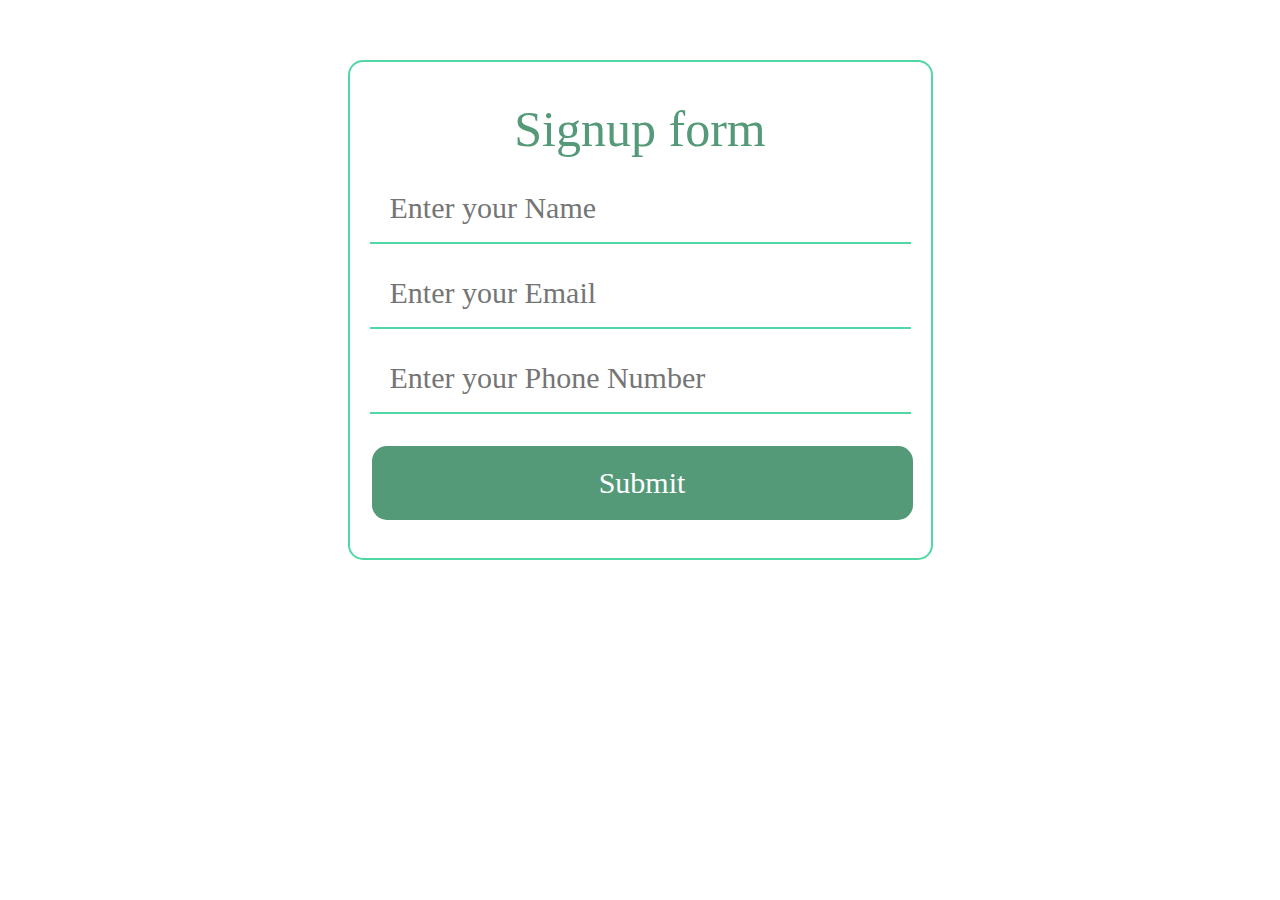
<file: AITECHMA/frontend/index.html>
<html>
    <head>
        <title>Signup Form</title>
        <link rel="stylesheet" href="https://maxcdn.bootstrapcdn.com/bootstrap/3.3.7/css/bootstrap.min.css">
        <link rel="stylesheet" type="text/css" href="style.css">

    </head>
    <body>
        <br>
        <br>
        <br>
        <div class="container">
            <div class="row">
                <div class="col-md-3">
                    
                </div>
                <div class="col-md-6 main">
                    <form action="../backend/server.php" method="post" name="form1">
                        <h1>Signup form</h1>
                        <input class="box" type="text" name="name" id="name" placeholder="Enter your Name" required /><br>
                        <input class="box" type="email" name="email" id="email" placeholder="Enter your Email" required /><br>
                        <input class="box" type="text" name="phone" id="phone" placeholder="Enter your Phone Number" required /><br>
                        <br>
                        <input type="submit" id="submitDetails" name="submitDetails" value="Submit" onclick="ValidateEmail(document.form1.email)"/><br>
                    
                    </form>
                </div>
                <script>
                function ValidateEmail(inputText)
                        {
                            var mailformat = /^\w+([\.-]?\w+)*@\w+([\.-]?\w+)*(\.\w{2,3})+$/;
                            if(inputText.value.match(mailformat))
                                {
                                    document.form1.email.focus();
                                    return true;
                                }     
                                 else
                                    {
                                        alert("You have entered an invalid email address!");
                                        document.form1.email.focus();
                                        return false;
                                    }
                        }
                </script>
                
                <div class="col-md-3">
                    
                </div>

            </div>
        </div>
    </body>
</html>
</file>
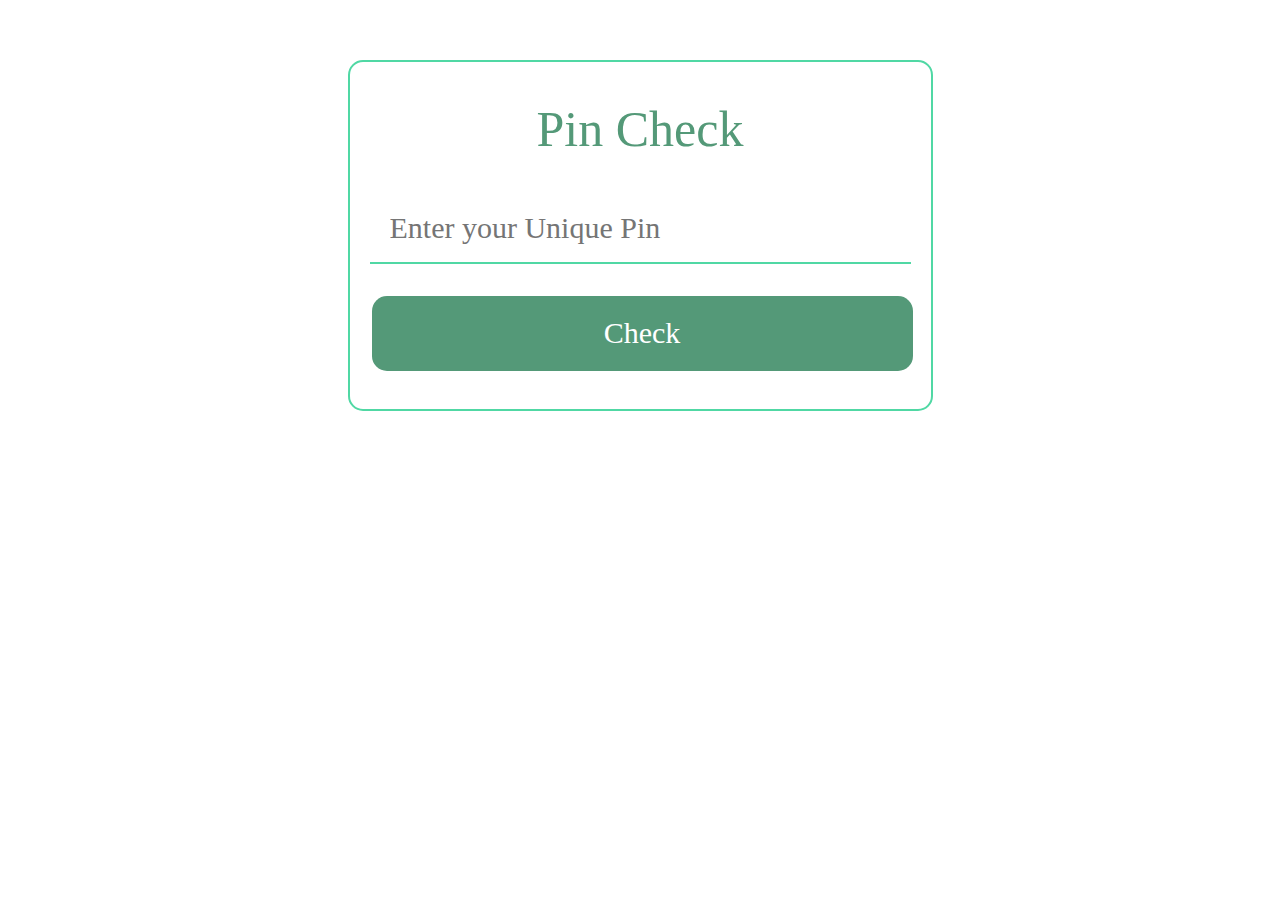
<file: AITECHMA/frontend/check.html>
<html>
        <head>
            <title>Check Pin Form</title>
            <link rel="stylesheet" href="https://maxcdn.bootstrapcdn.com/bootstrap/3.3.7/css/bootstrap.min.css">
            <link rel="stylesheet" type="text/css" href="style.css">
    
        </head>
        <body>
            <br>
            <br>
            <br>
            <div class="container">
                <div class="row">
                    <div class="col-md-3">
    
                    </div>
                    <div class="col-md-6 main">
                        <form action="../backend/check.php" method="post">
                            <h1>Pin Check</h1>
                            <br>
                            <input class="box" type="text" name="pin" id="pin" placeholder="Enter your Unique Pin" required /><br>
                            <br>
                            <input type="submit" id="chkDetails" name="chkDetails" value="Check" /><br>
                        
                        </form>
                    </div>
                    <script src="http://code.jquery.com/jquery-3.1.1.min.js"></script>
                    
                 <script type="text/javascript"> 
                     $(function(){ 
                       $("#chkDetails").on('click', function(){ 
                       $.ajax({ 
                         method: "GET", 
                        
                         url: "../backend/check.php",
                       }).done(function( data ) { 
                         var result= $.parseJSON(data); 
                         var string='<table width="100%"><tr> <th>#</th><th>Name</th> <th>Email</th><tr>';
                       
                         $.each( result, function( key, value ) { 
                           
                           string += "<tr> <td>"+value['id'] + "</td><td>"+value['first_name']+' '+value['last_name']+'</td>  \
                                     <td>'+value['email']+"</td> </tr>"; 
                               }); 
                              string += '</table>'; 
                           $("#records").html(string); 
                        }); 
                     }); 
                 }); 
                 </script> 
                    <div class="col-md-3">
                        
                    </div>
    
                </div>
            </div>
        </body>
    </html>
</file>
<file: AITECHMA/frontend/style.css>
.main{
    padding: 20px;
    font-family: 'Josefin Slab', serif;
    border: 2px solid #50d8a4;
    border-radius: 15px;

}
.main h1{
    font-size: 50px;
    text-align: center;
    font-family: 'Josefin Slab', serif;
    color: #549978;

}

input{
    font-family: 'Josefin Slab', serif;
    width: 100%;
    font-size: 30px;
    padding: 12px 20px;
    margin: 8px 0;
    border: none;
    border-bottom: 2px solid #50d8a4
}
input[type=submit]{
    font-family: 'Josefin Slab', serif;
    width: 100%;
    background-color: #549978;
    border: none;
    color: white;
    padding: 16px 32px;
    text-decoration: none;
    margin: 4px 2px;
    cursor: pointer;
    border-radius: 15px;
}
input:focus,
select:focus,
textarea:focus,
button:focus{
    outline: none;
}
input:hover{
    font-family: 'Josefin Slab', serif;
    width: 100%;
    padding: 12px 20px;
    margin: 8px 0;
    box-sizing: border-box;
    border:none;
    border-bottom: 2px solid #549978;
}
input[type=submit]:hover{
    font-family: 'Josefin Slab', serif;
    width: 100%;
    background-color: #549978;
    border: none;
    color: white;
    padding: 16px 32px;
    text-decoration: none;
    margin:4px 2px;
    cursor: pointer;
    border-radius: 15px;
}
</file>
